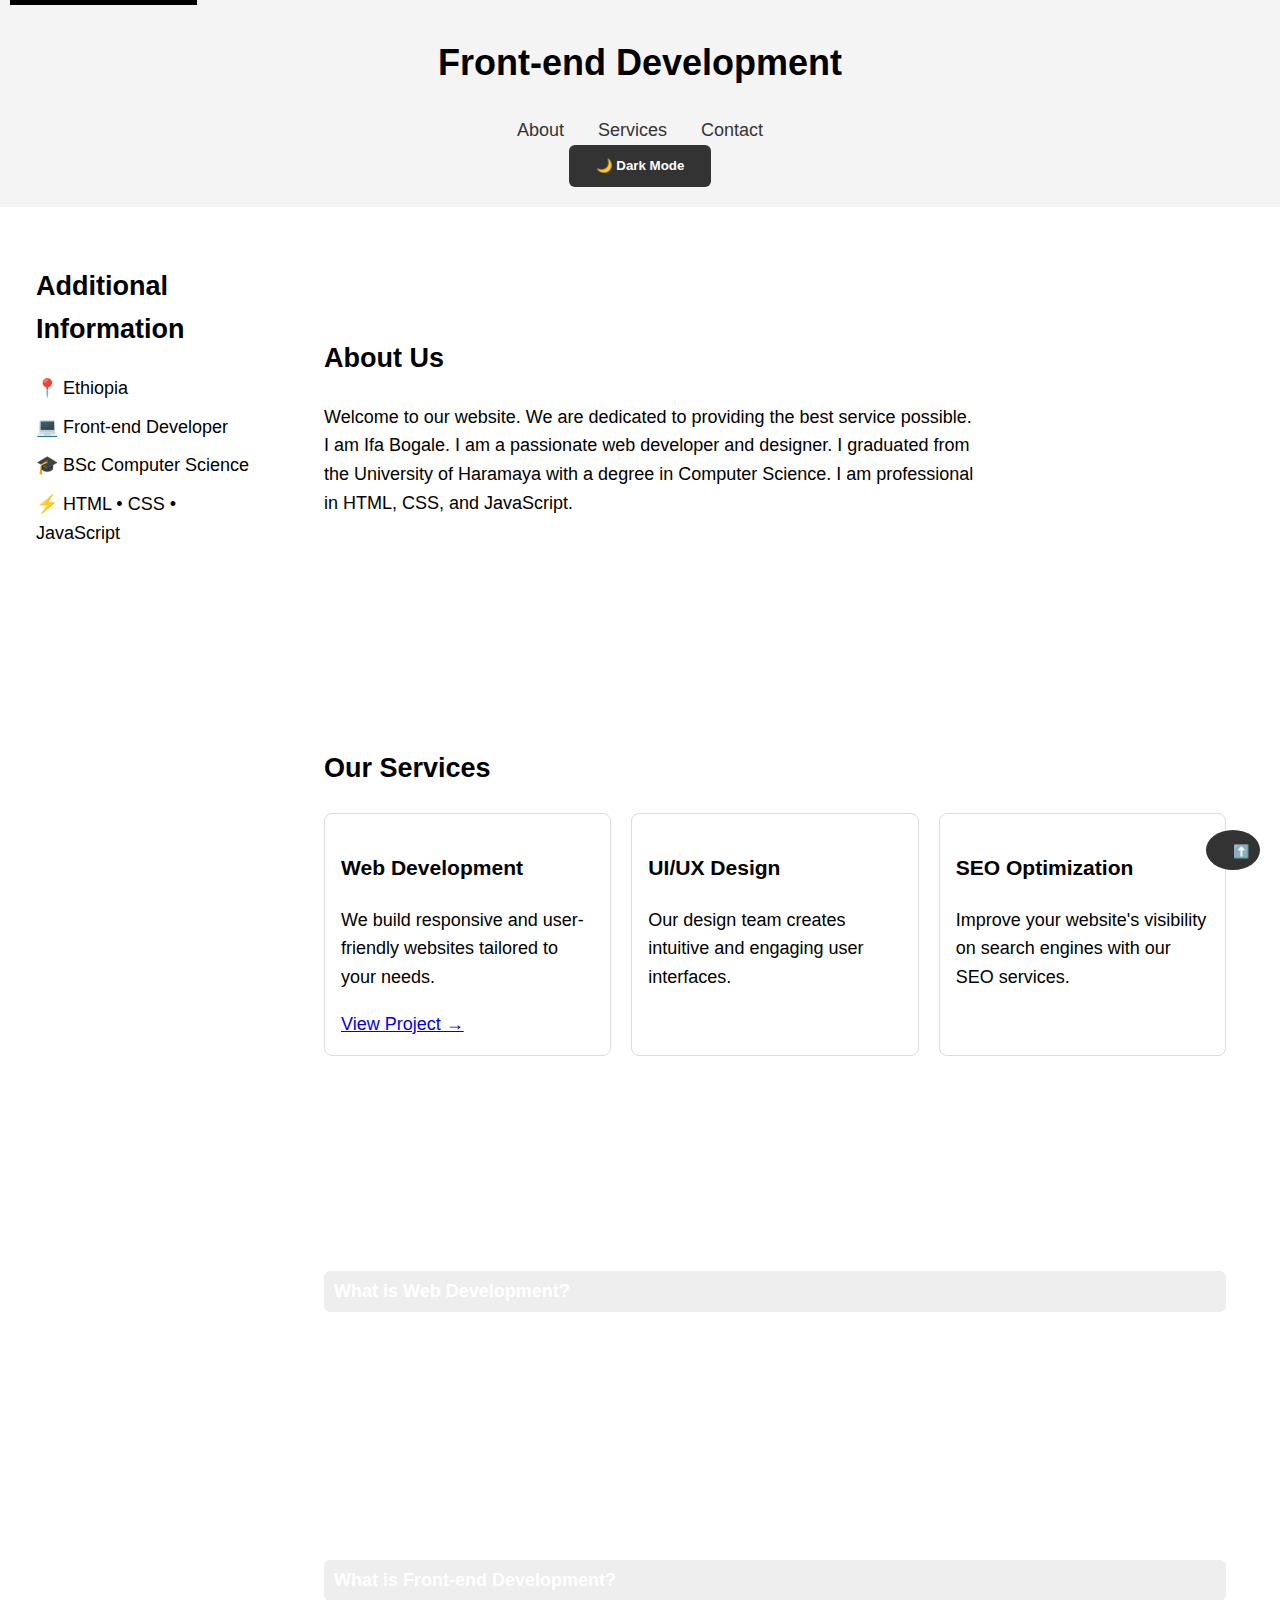
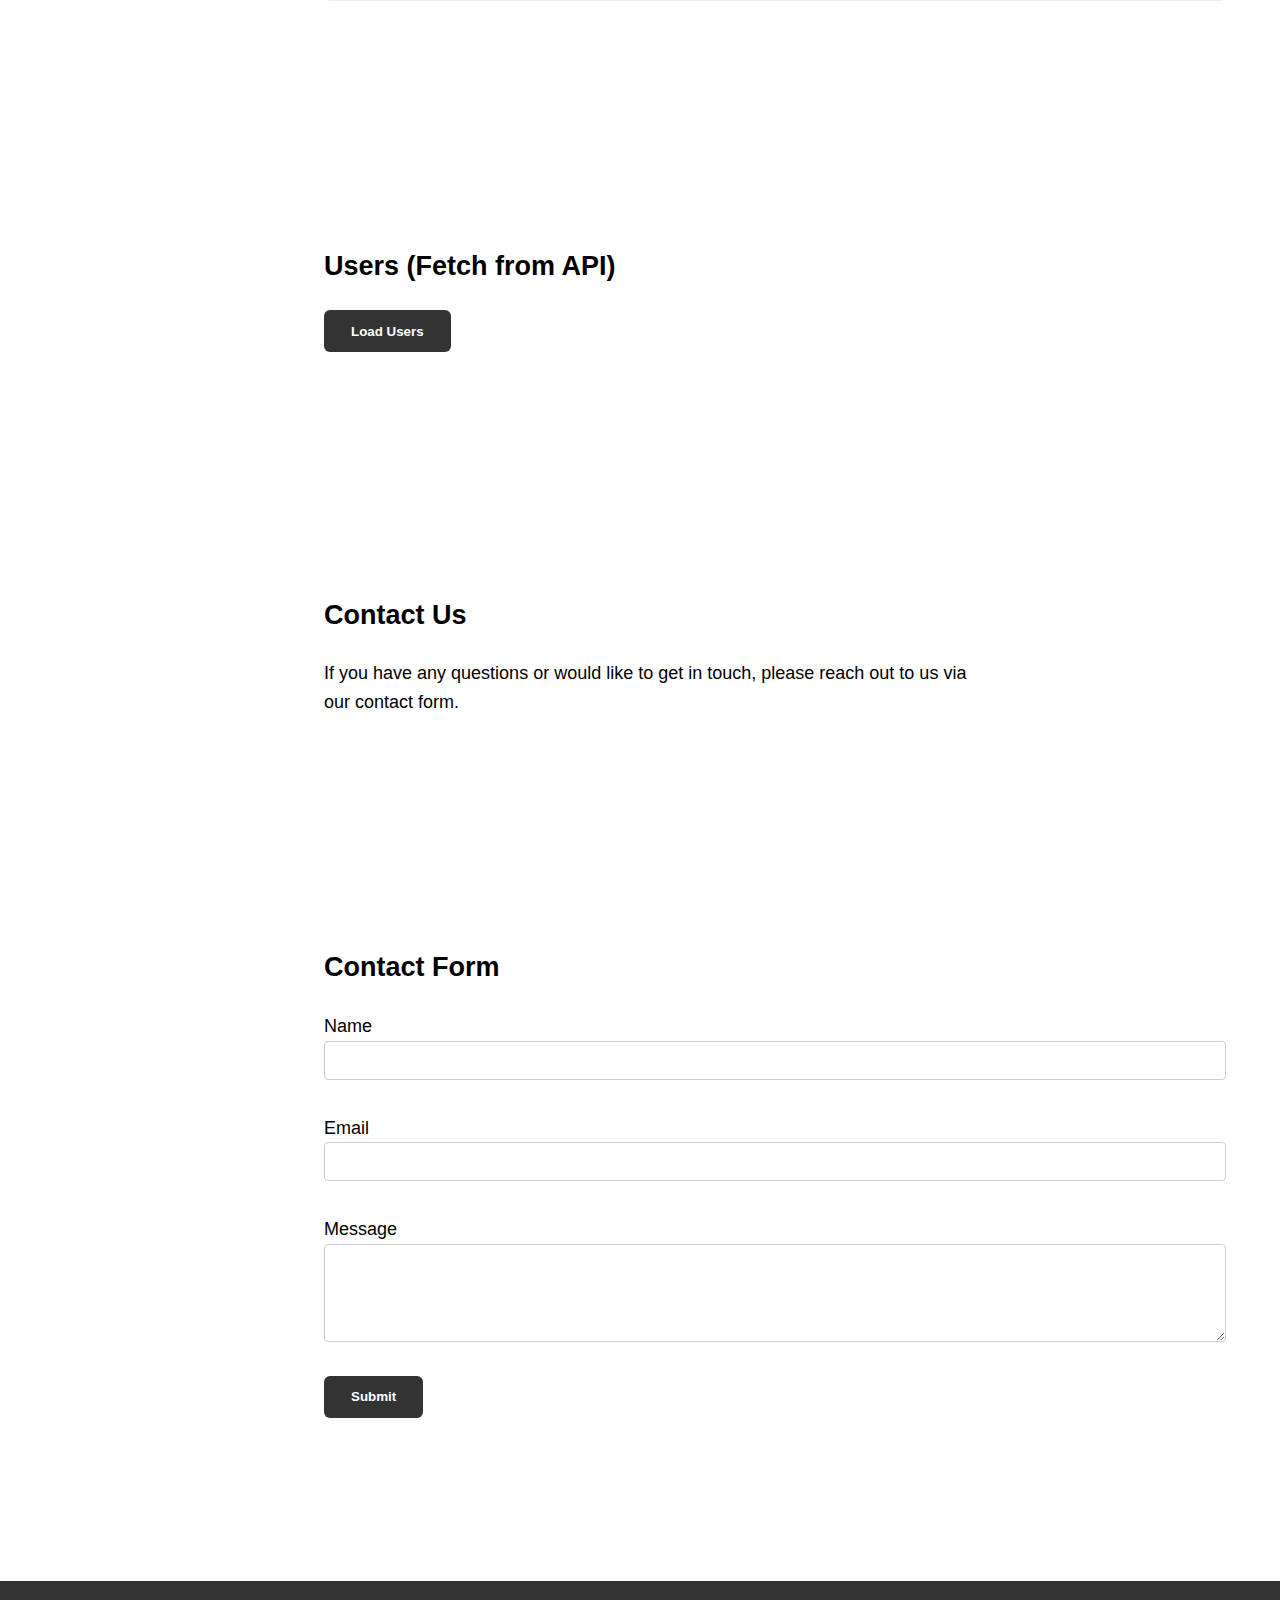
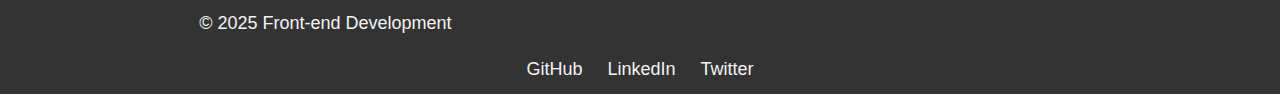
<file: index.html>
<!-- Feature branch: navigation improvements -->

<!DOCTYPE html>
<html lang="en">
<head>
    <meta charset="UTF-8">
    <meta name="viewport" content="width=device-width, initial-scale=1.0">
    <!-- SEO -->
    <title>Ifa Bogale | Frontend Developer Portfolio</title>
    <meta name="description" content="Frontend Developer portfolio of Ifa Bogale. Skilled in HTML, CSS, JavaScript, responsive design, and accessibility.">
    <meta name="keywords" content="Frontend Developer, HTML, CSS, JavaScript, Portfolio">
    <meta name="author" content="Ifa Bogale">
    <link rel="stylesheet" href="css/style.css">
</head>
<body>
    <a href="#main-content" class="skip-link" rel="noopener noreferrer">Skip to main content</a>
    <header class="header">
        <h1>Front-end Development</h1>
        <nav aria-label="Main navigation">
            <ul>
                <li><a href="#about" rel="noopener noreferrer" aria-current="page">About</a></li>
                <li><a href="#services" rel="noopener noreferrer" aria-current="page">Services</a></li>
                <li><a href="#contact" rel="noopener noreferrer" aria-current="page">Contact</a></li>
            </ul>
        </nav>
        <button id="theme-toggle" aria-label="Toggle Dark Mode">
            🌙 Dark Mode
        </button>
    </header>
    <div class="layout">
        <aside class="sidebar">
            <h2>Additional Information</h2>
            <ul>
                <li>📍 Ethiopia</li>
                <li>💻 Front-end Developer</li>
                <li>🎓 BSc Computer Science</li>
                <li>⚡ HTML • CSS • JavaScript</li>
            </ul>
        </aside>

        <main id="main-content" class="content">
            <section id="about">
                <div class="container">
                    <h2>About Us</h2>
                    <p>Welcome to our website. We are dedicated to providing the best service possible. I am Ifa Bogale. I am a passionate web developer and designer. I graduated from the University of Haramaya with a degree in Computer Science. I am professional in HTML, CSS, and JavaScript.</p>
                </div>                
            </section>
            <section id="services">
                <h2>Our Services</h2>
                <div class="cards">
                    <article class="card">
                        <h3>Web Development</h3>
                        <p>We build responsive and user-friendly websites tailored to your needs.</p>
                        <a href="projects.html" target="_blank" rel="noopener noreferrer">
                            View Project →
                        </a>                        
                    </article>
                    <article class="card">
                        <h3>UI/UX Design</h3>
                        <p>Our design team creates intuitive and engaging user interfaces.</p>  
                    </article>
                    <article class="card">
                        <h3>SEO Optimization</h3>
                        <p>Improve your website's visibility on search engines with our SEO services.</p>
                    </article>
                </div>
            </section>
            <section class="accordion" id="accordion">
                <h2>
                    <button class="accordion-btn" aria-expanded="false" aria-controls="panel-1">What is Web Development?</button>
                </h2>
                <div id="panel-1" class="accordion-panel" hidden>
                    <p>Web development is the process of building websites and web applications. Web development is the work involved in developing a website for the Internet or an intranet. It can range from simple static pages to complex web applications.</p>
                </div>
            </section>
            <section class="accordion" id="accordion-2">
                <h2>
                    <button class="accordion-btn" aria-expanded="false" aria-controls="panel-2"> What is Front-end Development?</button>
                </h2>
                <div class="accordion-panel" id="panel-2" hidden>
                    <p>Front-end development refers to the development of the user interface and user experience of a website or web application. It involves creating the visual elements and interactive components that users see and interact with in their browser.</p>
                </div>
            </section>
            <section id="users">
                <h2>Users (Fetch from API)</h2>
                <button id="load-users-btn">Load Users</button>
                <p id="status"></p>
                <div id="users-list" class="cards"></div>
            </section>
            <section id="contact">       
                <h2>Contact Us</h2>
                <p>If you have any questions or would like to get in touch, please reach out to us via our contact form.</p>
            </section>
            <section>
                <h2>Contact Form</h2>
                <form id="contact-form" novalidate>
                    <div class="form-group">
                        <label for="name">Name</label>
                        <input id="name" type="text" required>
                        <small class="error"></small>
                    </div>
                    <div class="form-group">
                        <label for="email">Email</label>
                        <input id="email" type="email" required>
                        <small class="error"></small>
                    </div>
                    <div class="form-group">
                        <label for="message">Message</label>
                        <textarea id="message" rows="4" required></textarea>
                        <small class="error"></small>
                    </div>
                    <button type="submit" aria-label="Submit form">Submit</button>
                </form>
            </section>
        </main>
    </div>
    <footer class="footer">
        <p>&copy; 2025 Front-end Development</p>
        <div class="social-links">
            <a href="https://github.com/IfaBogg" target="_blank" rel="noopener noreferrer">GitHub</a>
            <a href="https://linkedin.com" target="_blank" rel="noopener noreferrer">LinkedIn</a>
            <a href="https://twitter.com" target="_blank" rel="noopener noreferrer">Twitter</a>
        </div>
    </footer>    

    <button id="back-to-top" aria-label="Back to top">⬆️</button>
    <script src="js/accordion.js"></script>
    <script src="js/form.js"></script>
    <script src="js/theme.js"></script>
    <script src="js/main.js"></script>

</body>
</html>
</file>
<file: css/style.css>
html{
    font-size: 16px; /* Base font size */
    scroll-behavior: smooth;
}
/* theme variables */
:root {
    --bg-color: #ffffff;
    --text-color: #000000;
    --card-bg: #ffffff;
    --header-bg: #f4f4f4;
    --input-bg: #ffffff;
    --input-text: #000000;
    --input-border: #cccccc;
}
body.dark {
    --bg-color: #121212;
    --text-color: #f4f4f4;
    --card-bg: #1e1e1e;
    --header-bg: #1c1c1c;
    --input-bg: #2a2a2a;
    --input-text: #f4f4f4;
    --input-border: #555;
}
body {
    font-family: Arial, sans-serif;
    font-size: 1rem; /* 16px */
    margin: 0;
    line-height: 1.6;
    background-color: var(--bg-color);
    color: var(--text-color);
}
::placeholder {
    color: #aaa;
}
body.dark ::placeholder {
    color: #888;
}
.header,
.sidebar,
.content,
.card {
    background-color: var(--card-bg);
}
body.dark input,
body.dark textarea {
    background-color: #1e1e1e;
    color: #f4f4f4;
    border: 1px solid #444;
}
body.dark .error {
    color: #ff6b6b;
}
body.dark input::placeholder,
body.dark textarea::placeholder {
    color: #aaa;
}


/* pa variables */
p {
    max-width: 65ch;
}
.header {
    background-color: var(--header-bg);
    padding: 10px 0;
    text-align: center;
}
section {
    margin-bottom: 1.5rem;
    padding: 4rem 1rem;
}
nav a {
    margin: 0;
    text-decoration: none;
    color: #333;
    padding: 8px 12px;
    border-radius: 4px;
    cursor: pointer;
}
nav a:hover {
    color: blue;
    background-color: #ddd;
}
a:focus-visible {
    outline: 3px solid #ff9800;
    outline-offset: 3px;
}
nav ul {
    list-style: none;
    padding: 0;
    margin: 0;
    display: flex;
    flex-direction: column; /* Stack vertically on Mobile-small screens */
    gap: 10px;
    align-items: center;
}
main {
    padding: 20px;
}


/* Card styles */
.cards {
    display: flex;
    flex-direction: column;
    gap: 20px;
    margin-top: 20px;
}
.card {
    border: 1px solid #ddd;
    padding: 16px;
    border-radius: 8px;
    background-color: var(--card-bg);
    transition: transform 0.3s ease, box-shadow 0.3s ease;
}
.card:hover {
    transform: translateY(-5px);
    box-shadow: 0 4px 12px rgba(0, 0, 0, 0.15);
}
.layout {
    display: grid;
    grid-template-columns: 1fr; /* for mobile */
    gap: 20px;
    padding: 20px;
}
.sidebar {
    background-color: var(--card-bg);
    padding: 16px;
}
.sidebar ul {
    list-style: none;
    padding: 0;
}
.sidebar li {
    margin-bottom: 10px;
}
.content {
    background-color: var(--card-bg);
    padding: 16px;
}


/* Media Queries */
@media (min-width: 1024px) {
    html {
        font-size: 18px; /* Increase base font size for tablets and larger screens */
    }
    section {
        margin-bottom: 2.5rem;
    }
    nav ul {
        flex-direction: row;
        justify-content: center; /* Center items horizontally on Desktop-larger screens */
    }
    .cards{
        flex-direction: row;
    }
    .card{
        flex: 1; /* Allow cards to grow equally */
    }
    .layout {
        grid-template-columns: 250px 1fr; /* for tablets and larger screens */
    }
}
footer {
    background-color: #333;
    color: #f4f4f4;
    text-align: center;
    padding: 10px 0;
}
.skip-link {
    position: absolute;
    top: -40px;
    left: 10px;
    background: #000;
    color: #fff;
    padding: 8px 12px;
    z-index: 100;
    text-decoration: none;
}
.skip-link:focus {
    top: 10px;
}
button{
    padding: 0.75rem 1.5rem;
    border: none;
    border-radius: 6px;
    background-color: #333;
    color: white;
    cursor: pointer;
    margin-bottom: 10px;
    font-weight: 600;
    transition: transform 0.2s ease, opacity 0.2s ease;
}
button:hover{
    background-color: #555;
    transform: translateY(-2px);
    opacity: 0.9;
}
.hidden {
    display: none;
}


/* Form styling */
.form-group {
    margin-bottom: 1rem;
    display: flex;
    flex-direction: column;
}
input, textarea {
    padding: 8px;
    font-size: 1rem;
    border: 1px solid var(--input-border);
    border-radius: 4px;
    background-color: var(--input-bg);
    color: var(--input-text);
}
input:focus-visible, textarea:focus-visible {
    outline: 3px solid #ff9800;
    outline-offset: 2px;
}
.error {
    color: red;
    font-size: 0.875rem;
    margin-top: 1em;
}


/* Accordion Styles */
.accordion-btn {
    width: 100%;
    text-align: left;
    font-size: 1rem;
    border: none;
    padding: 10px;
    background: #eee;
    cursor: pointer;
}
.accordion-btn:focus-visible {
    outline: 3px solid #ff9800;
}
.accordion-panel {
    max-height: 0;
    overflow: hidden;
    padding: 0 12px;
    transition: max-height 0.3s ease;
}
.accordion-panel.open {
    max-height: 300px; /* enough for content */
}
#status {
    margin: 10px 0;
    font-weight: bold;
}
body.dark .accordion-btn {
    background: #2a2a2a;
    color: #f4f4f4;
}

/* Social Links */
.social-links {
    margin-top: 10px;
}
.social-links a {
    color: #f4f4f4;
    margin: 0 10px;
    text-decoration: none;
}
.social-links a:hover {
    text-decoration: underline;
}

/* Back to Top Button */
#back-to-top {
    position: fixed;
    bottom: 20px;
    right: 20px;
    background: #333;
    color: #fff;
    border: none;
    border-radius: 50%;
    width: 40px;
    height: 40px;
    cursor: pointer;
}
.card img {
    width: 100%;
    border-radius: 6px;
    margin-bottom: 10px;
  }
</file>
